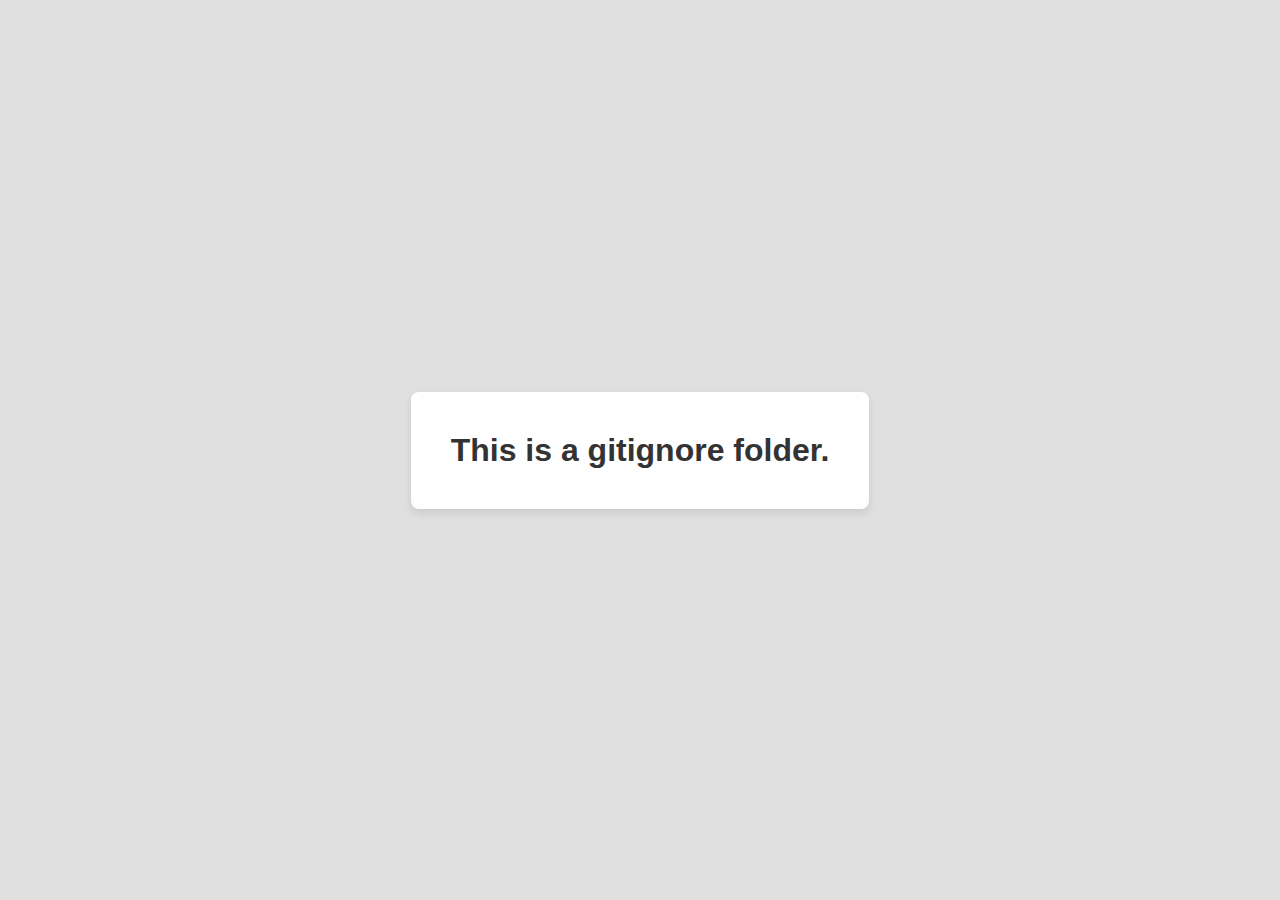
<file: folder 1/index.html>
<!DOCTYPE html>
<html>
    <head>
    <meta charset="UTF-8">
    <title>Gitignore Folder</title>
    <style>
        body {
            margin: 0;
            font-family: Arial, sans-serif;
            background: #e0e0e0;
            display: flex;
            justify-content: center;
            align-items: center;
            height: 100vh;
        }
        .message {
            background: white;
            border-radius: 8px;
            box-shadow: 0 4px 8px rgba(0,0,0,0.1);
            padding: 40px;
            text-align: center;
        }
        .message h1 {
            margin: 0;
            color: #333;
        }
    </style>
    <body>
        <div class="message">
            <h1>This is a gitignore folder.</h1>
        </div>
    </body> 
    </head>
</html>
</file>
